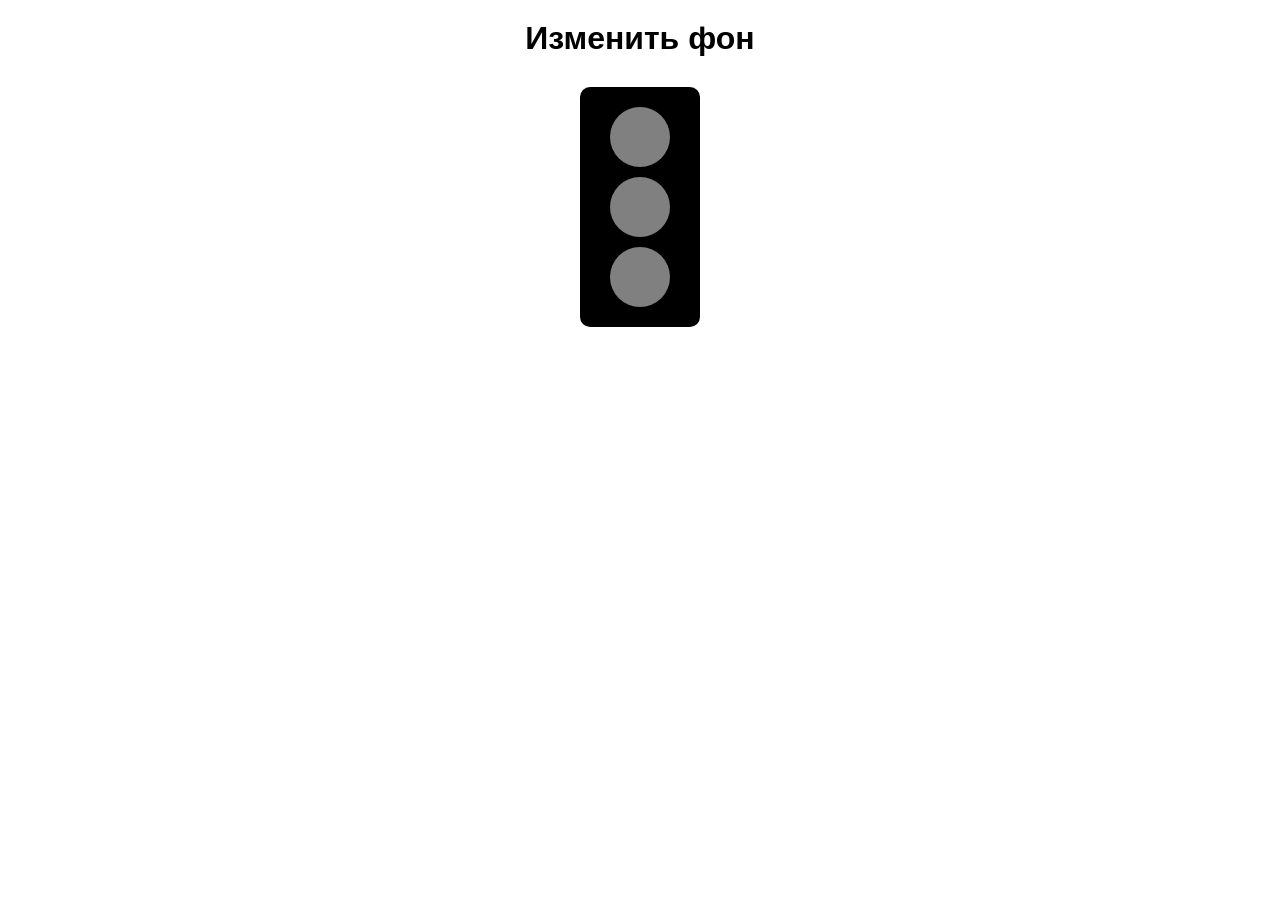
<file: homework_1/index.html>
<!DOCTYPE html>
<html lang="en">
<head>
    <meta charset="UTF-8">
    <meta name="viewport" content="width=device-width, initial-scale=1.0">
    <title>Document</title>
    <link rel="stylesheet" href="./style/nullstyles.css" />
    <link rel="stylesheet" href="./style/style.css" />

</head>
<body>
    <h1 id="title">Изменить фон</h1>

    <div class="traffic-light">
        <div class="light" id="red"></div>
        <div class="light" id="yellow"></div>
        <div class="light" id="green"></div>
    </div>

    <script src="main.js"></script>
</body>
</html>
</file>
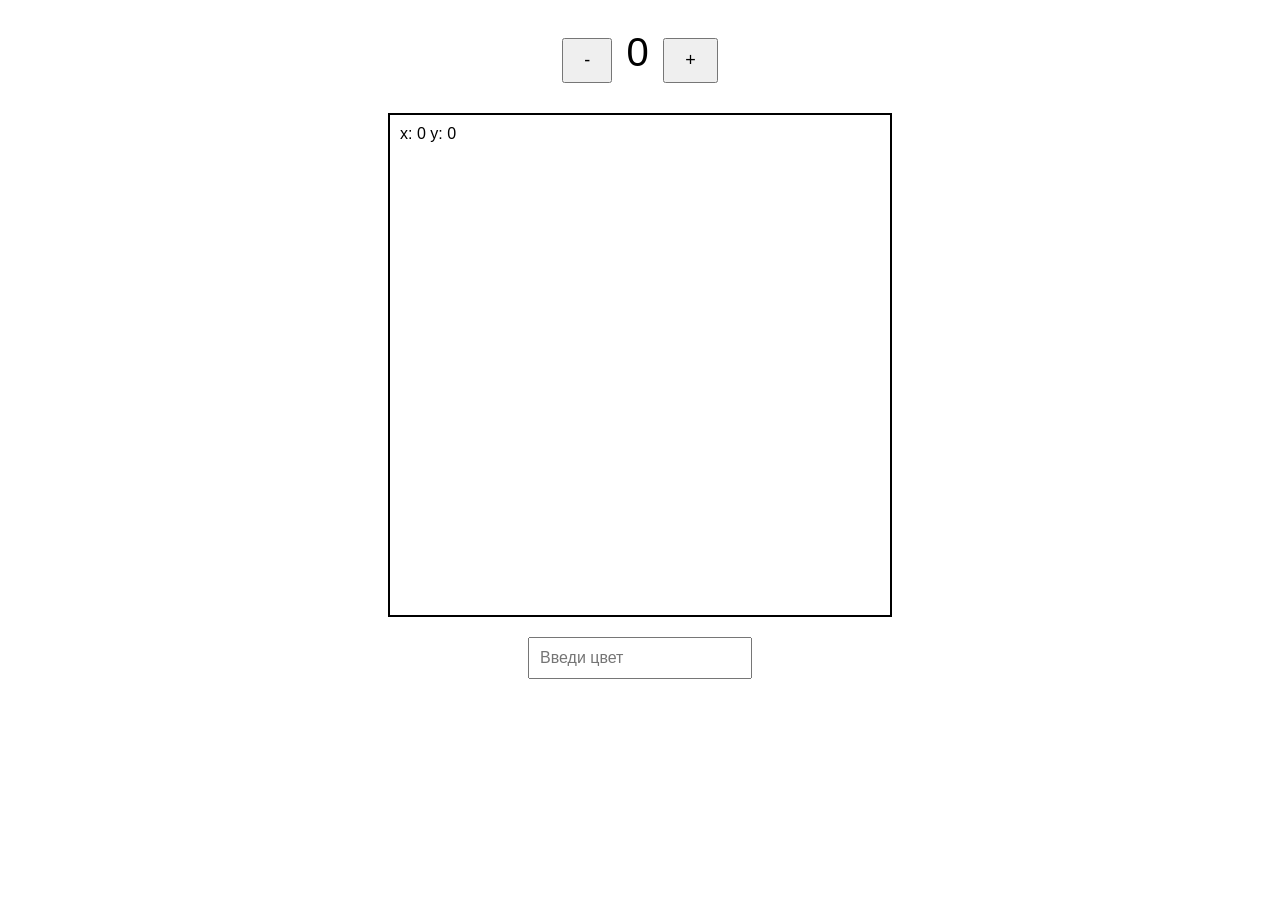
<file: homework_2/index.html>
<!DOCTYPE html>
<html lang="en">
<head>
    <meta charset="UTF-8">
    <meta name="viewport" content="width=device-width, initial-scale=1.0">
    <title>HW2</title>
    <link href="style/style.css" rel="stylesheet">
</head>
<body>
    <div class="counter">
        <button id="decrement">-</button>
        <span id="number">0</span>
        <button id="increment">+</button>
    </div>

    <div class="box" id="box">
        <div class="coords" id="coords">x: 0 y: 0</div>
    </div>

    <input name="color" type="text" id="colorInput" placeholder="Введи цвет">
</body>

<script src="main.js"></script>
</html>
</file>
<file: homework_1/style/nullstyles.css>
body {
  text-align: center;
  font-family: Arial;
}

h1 {
  margin-top: 20px;
}/*# sourceMappingURL=nullstyles.css.map */
</file>
<file: homework_1/style/style.css>
.traffic-light {
  width: 100px;
  background: black;
  padding: 10px;
  margin: 30px auto;
  border-radius: 10px;
}

.light {
  width: 60px;
  height: 60px;
  background: gray;
  margin: 10px auto;
  border-radius: 50%;
}/*# sourceMappingURL=style.css.map */
</file>
<file: homework_2/style/style.css>
body {
  font-family: Arial;
  text-align: center;
  margin-top: 30px;
}

.counter {
  margin-bottom: 30px;
}
.counter #number {
  font-size: 40px;
  margin: 10px;
}
.counter button {
  padding: 10px 20px;
  font-size: 18px;
  cursor: pointer;
}

.box {
  width: 500px;
  height: 500px;
  border: 2px solid black;
  margin: 20px auto;
  position: relative;
}
.box .coords {
  position: absolute;
  top: 10px;
  left: 10px;
}

input {
  padding: 10px;
  font-size: 16px;
}/*# sourceMappingURL=style.css.map */
</file>
